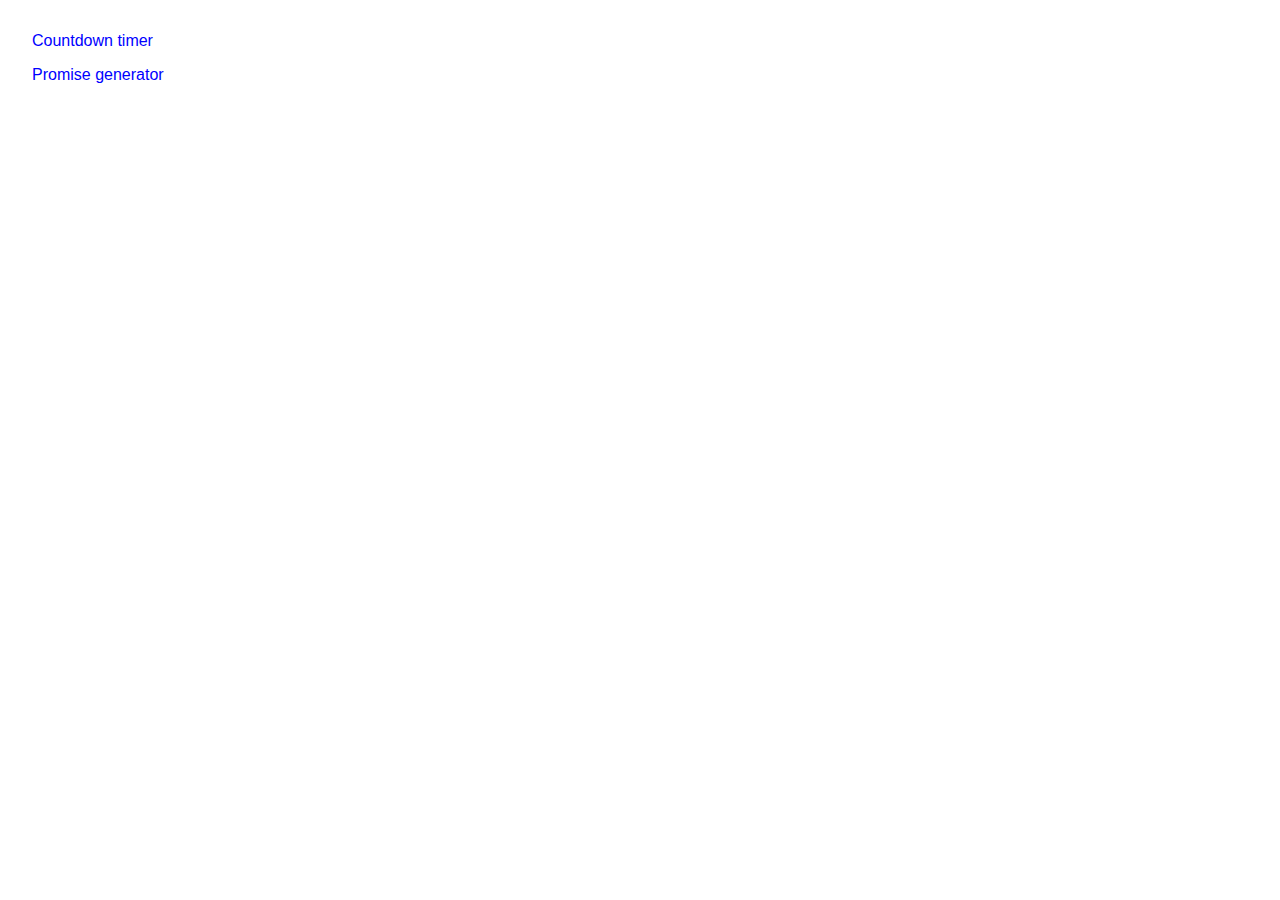
<file: src/index.html>
<!DOCTYPE html>
<html lang="en">

<head>
  <meta charset="UTF-8" />
  <link rel="icon" type="image/svg+xml" href="/vite.svg" />
  <meta name="viewport" content="width=device-width, initial-scale=1.0" />
  <title></title>
  <link rel="stylesheet" href="./css/styles.css" />
</head>

<body>
  <nav class="container">
    <ul>
      <li>
        <a href="./1-timer.html" class="link">Countdown timer</a>
      </li>
      <li class="item">
        <a href="./2-snackbar.html" class="link">Promise generator</a>
      </li>
    </ul>
  </nav>
</body>

</html>
</file>
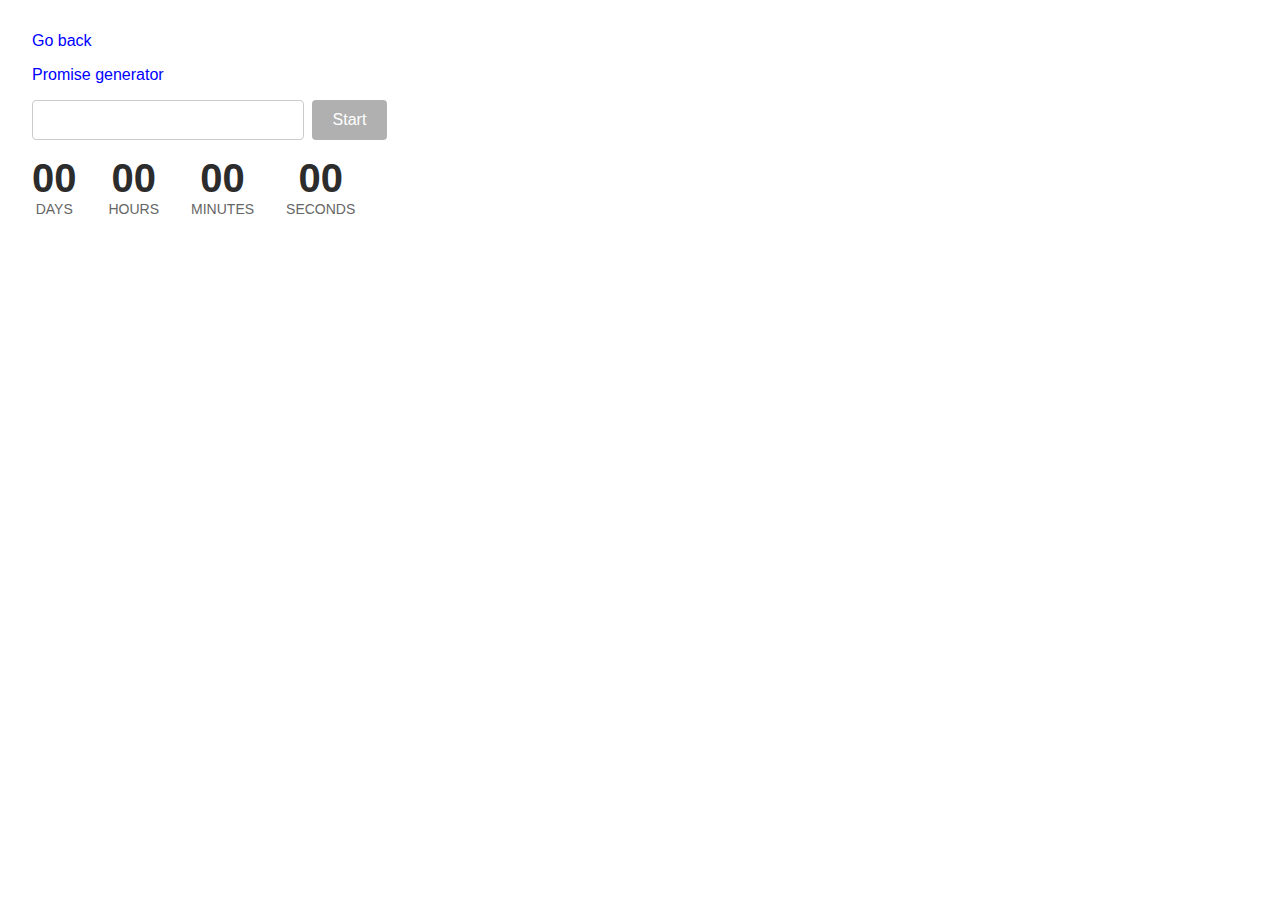
<file: src/1-timer.html>
<!DOCTYPE html>
<html lang="en">

<head>
  <meta charset="UTF-8">
  <meta name="viewport" content="width=device-width, initial-scale=1.0">
  <title>Countdown Timer</title>
  <link rel="stylesheet" href="./css/styles.css">
</head>

<body>
  <div class="container-timer">

    <nav class="container">
      <ul>
        <li>
          <a href="./index.html" class="link">Go back</a>
        </li>
        <li class="item">
          <a href="./2-snackbar.html" class="link">Promise generator</a>
        </li>
      </ul>
    </nav>

    <div class="container">
      <input type="text" id="datetime-picker">
      <button type="button" data-start disabled>Start</button>
    </div>

    <div class="timer">
      <div class="field">
        <span class="value" data-days>00</span>
        <span class="label">Days</span>
      </div>
      <div class="field">
        <span class="value" data-hours>00</span>
        <span class="label">Hours</span>
      </div>
      <div class="field">
        <span class="value" data-minutes>00</span>
        <span class="label">Minutes</span>
      </div>
      <div class="field">
        <span class="value" data-seconds>00</span>
        <span class="label">Seconds</span>
      </div>
    </div>
    
  </div>

  <!-- Підключаємо наш JS-файл -->
  <script type="module" src="./js/1-timer.js"></script>
</body>

</html>
</file>
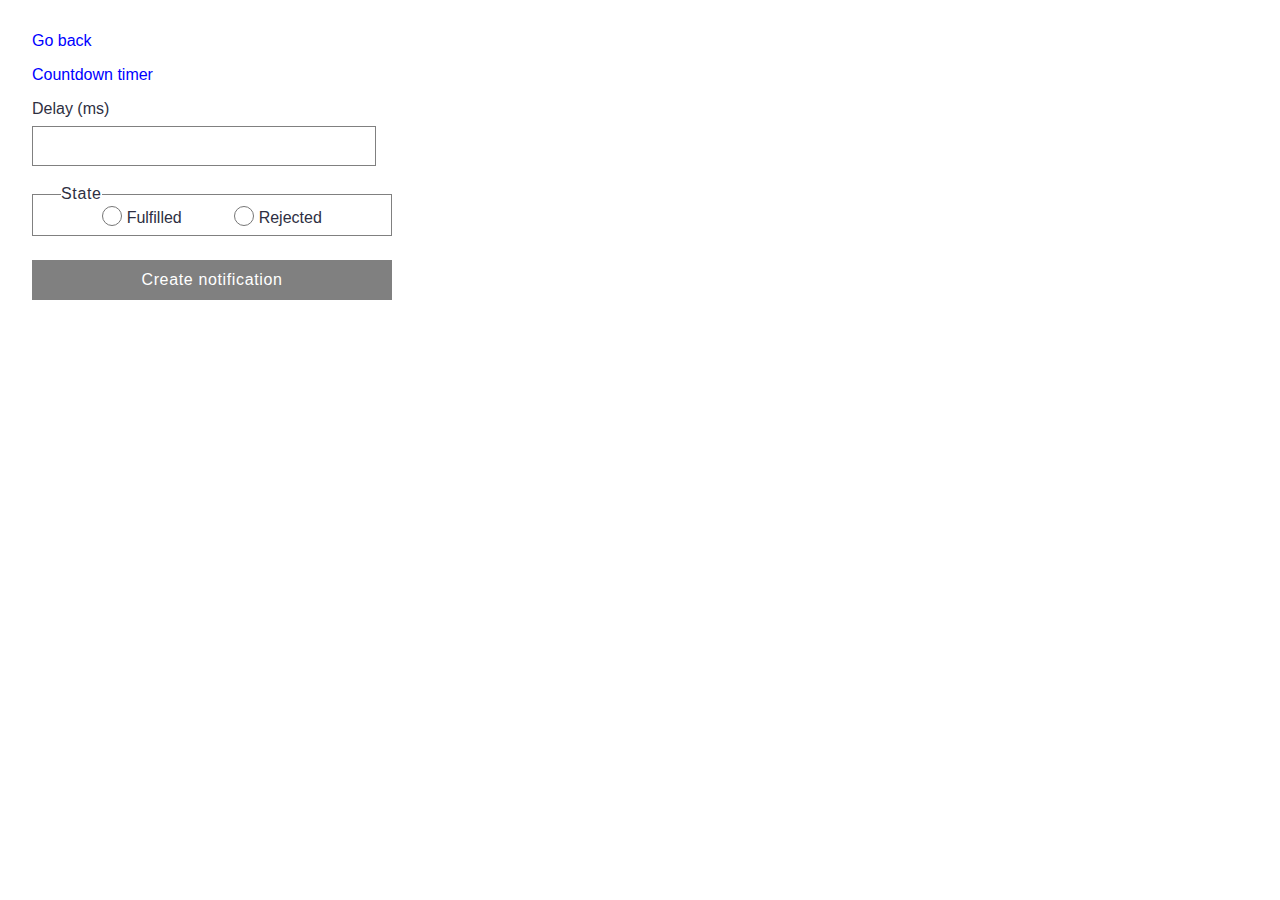
<file: src/2-snackbar.html>
<!DOCTYPE html>
<html lang="en">

<head>
  <meta charset="UTF-8" />
  <meta http-equiv="X-UA-Compatible" content="IE=edge" />
  <meta name="viewport" content="width=device-width, initial-scale=1.0" />
  <title>Snackbar</title>
  <link rel="stylesheet" href="./css/styles.css" />
</head>

<body>
  <main>
    
    <nav class="container">
      <ul>
        <li>
          <a href="./index.html" class="link">Go back</a>
        </li>
        <li class="item">
          <a href="./1-timer.html" class="link">Countdown timer</a>
        </li>
      </ul>
    </nav>

    <form class="form">
      <label class="lab-delay">
        Delay (ms)
        <input class="input-delay" type="number" name="delay" required />
      </label>

      <fieldset class="field-state">
        <legend class="legend-state">State</legend>
        <label class="label-radio-state">
          <input class="input-state" type="radio" name="state" value="fulfilled" required />
          Fulfilled
        </label>
        <label class="label-radio-state">
          <input class="input-state" type="radio" name="state" value="rejected" required />
          Rejected
        </label>
      </fieldset>

      <button class="btn-snack" type="submit">Create notification</button>
    </form>
  </main>

  <script type="module" src="./js/2-snackbar.js"></script>
</body>

</html>
</file>
<file: src/css/styles.css>
* {
  margin: 0;
  padding: 0;
  box-sizing: border-box;
}

body {
  font-family: Verdana, Geneva, Tahoma, sans-serif;
  font-size: 16px;
  padding: 32px;
}

nav.container ul li {
  list-style: none;
  margin-bottom: 16px;
}

a {
  text-decoration: none;
  color: blue;
  transition: color 250ms cubic-bezier(0.4, 0, 0.2, 1);
}

a:hover {
  text-decoration: underline;
}




.container-timer {
  display: flex;
  flex-direction: column;
}

.container {
  display: flex;
  align-items: center;
  gap: 8px;
  max-width: 355px;
}

input#datetime-picker {
  font-size: 16px;
  border: 1px solid #ccc;
  border-radius: 4px;
  width: 272px;
  height: 40px;
  padding: 0;
  padding-left: 16px;
}

button[data-start] {
  width: 75px;
  height: 40px;
  font-size: 16px;
  color: #fff;
  background-color: #b0b0b0;
  border: none;
  border-radius: 4px;
  cursor: not-allowed;
  padding: 0;
}

button[data-start]:enabled {
  background-color: #4caf50;
  cursor: pointer;
}

.timer {
  display: flex;
  margin-top: 16px;
}

.field {
  display: flex;
  flex-direction: column;
  align-items: center;
  margin-right: 32px;
}

.value {
  font-size: 40px;
  font-weight: bold;
  color: #2c2c2c;
}

.label {
  font-size: 14px;
  text-transform: uppercase;
  color: #666;
}

.form {
  width: 360px;
}
.lab-delay {
  color: #2e2f42;
}

.input-delay:hover {
  border: 1px solid #000;
}

.input-delay:focus {
  border: 1px solid #4e75ff;
  outline: none;
}

.input-delay {
  border: 1px solid #808080;
  width: calc(100% - 16px);
  height: 40px;
  padding: 0;
  padding-left: 16px;
  margin-top: 8px;
  margin-bottom: 16px;
}

.legend-state {
  text-align: start;
  left: 20px;
  line-height: 1.5;
  letter-spacing: 0.04em;
  color: #2e2f42;
  margin-left: 28px;
}

.input-state[type='radio'] {
  border: 1px solid #757575;
  border-radius: 14px;
  width: 20px;
  height: 20px;
  margin: 0;
  display: inline-block;
  vertical-align: text-bottom;
}

.input-state[type='radio']:hover {
  border: 1px solid #757575;
}

.input-state[type='radio']:focus {
  border: 1px solid #4e75ff;
  background: #4e75ff;
}

.field-state {
  text-align: center;
  width: 100%;
  border: 1px solid #808080;
  padding: 0;
  margin: 0;
  padding-bottom: 8px;
  margin-bottom: 24px;
}

.field-state:hover,
.field-state:focus {
  border: 1px solid #000;
}

.label-radio-state {
  color: #2e2f42;
  margin: 0 24px;
}

.btn-snack {
  font-family: Verdana, Geneva, Tahoma, sans-serif;
  font-size: 16px;
  line-height: 1.5;
  letter-spacing: 0.04em;
  color: #fff;
  border: none;
  padding: 8px 16px;
  width: 100%;
  height: 40px;
  background: gray;
  cursor: pointer;
}

.btn-snack:hover,
.btn-snack:focus {
  background: lightgray;
  color: #000;
}
</file>
